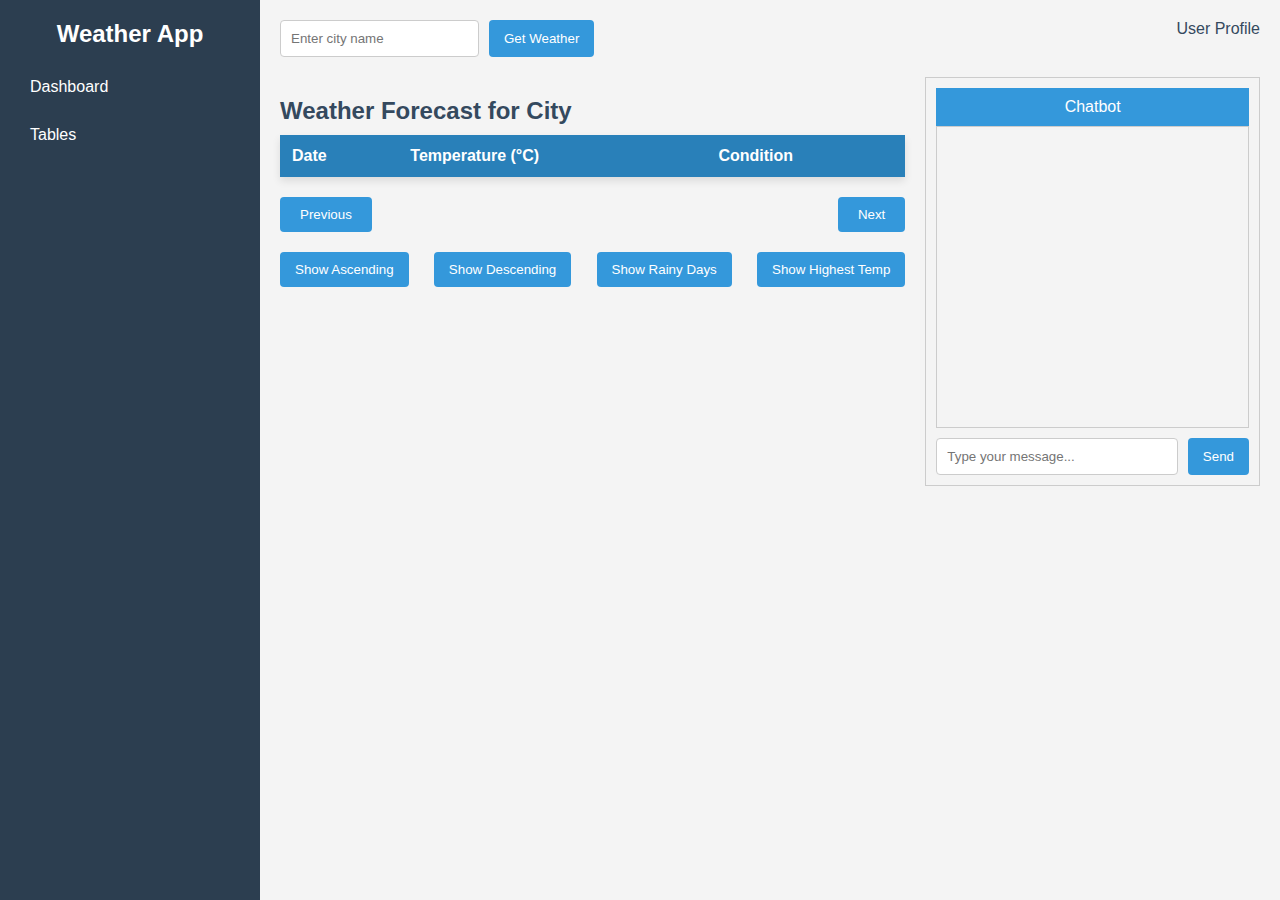
<file: tables.html>
<!DOCTYPE html>
<html lang="en">
<head>
    <meta charset="UTF-8">
    <meta name="viewport" content="width=device-width, initial-scale=1.0">
    <title>Weather Table</title>
    <link rel="stylesheet" href="styleTable.css">
</head>
<body>
    <div class="container">
        <!-- Side Menu -->
        <div class="sidebar">
            <div class="logo">Weather App</div>
            <ul>
                <li><a href="index.html">Dashboard</a></li>
                <li><a href="tables.html">Tables</a></li>
            </ul>
        </div>

        <!-- Main Content -->
        <div class="main-content">
            <!-- Header with Search Bar and User Profile -->
            <div class="header">
                <div class="search-bar">
                    <input type="text" id="cityInput" placeholder="Enter city name">
                    <button id="getWeatherBtn">Get Weather</button>
                </div>
                <div class="user-profile">User Profile</div>
            </div>

            <!-- Content Section -->
            <div class="content-section">
                <!-- Table Section -->
                <div class="table-section">
                    <h2 id="cityName">Weather Forecast for City</h2>
                    <table id="weatherTable">
                        <thead>
                            <tr>
                                <th>Date</th>
                                <th>Temperature (°C)</th>
                                <th>Condition</th>
                            </tr>
                        </thead>
                        <tbody>
                            <!-- Weather data will be inserted here -->
                        </tbody>
                    </table>
                    <div class="pagination">
                        <button id="prevButton">Previous</button>
                        <button id="nextButton">Next</button>
                    </div>
                    <div class="filter-buttons">
                        <button id="showAscendingBtn">Show Ascending</button>
                        <button id="showDescendingBtn">Show Descending</button>
                        <button id="showRainyBtn">Show Rainy Days</button>
                        <button id="showHighestBtn">Show Highest Temp</button>
                    </div>
                </div>

                <!-- Chatbot Section -->
                <div class="chatbot-section">
                    <div class="chat-header">Chatbot</div>
                    <div id="chatbox" class="chatbox"></div>
                    <form id="chatForm">
                        <input type="text" id="userInput" placeholder="Type your message...">
                        <button type="submit" id="sendMessage">Send</button>
                    </form>
                </div>
            </div>
        </div>
    </div>
    <script src="scriptTable.js"></script>
</body>
</html>
</file>
<file: styleTable.css>
body {
    font-family: 'Roboto', sans-serif;
    margin: 0;
    padding: 0;
    box-sizing: border-box;
    background-color: #f4f4f4; 
    color: #34495e; 
}

.container {
    display: flex;
    height: 100vh; 
}

.sidebar {
    width: 220px; 
    background-color: #2c3e50;
    color: white;
    padding: 20px;
}

.sidebar .logo {
    font-size: 24px;
    font-weight: bold;
    text-align: center;
    margin-bottom: 20px;
}

.sidebar ul {
    list-style: none;
    padding: 0;
}

.sidebar ul li {
    margin-bottom: 10px;
}

.sidebar ul li a {
    color: white;
    text-decoration: none;
    display: block;
    padding: 10px;
    border-radius: 4px;
    transition: background-color 0.3s;
}

.sidebar ul li a:hover {
    background-color: #2980b9;
}

.main-content {
    flex: 1;
    padding: 20px;
}

.header {
    display: flex;
    justify-content: space-between;
    margin-bottom: 20px;
}

.search-bar {
    display: flex;
}

.search-bar input {
    padding: 10px;
    border-radius: 4px;
    border: 1px solid #ccc;
    margin-right: 10px;
}

.search-bar button {
    padding: 10px 15px;
    border-radius: 4px;
    border: none;
    background-color: #3498db;
    color: white;
    cursor: pointer;
}

.search-bar button:hover {
    background-color: #2980b9;
}

.content-section {
    display: flex;
    margin-top: 20px;
}

.table-section {
    flex: 2;
    margin-right: 20px;
}

.table-section h2 {
    margin-bottom: 10px; 
}

.table-section table {
    width: 100%;
    border-collapse: collapse;
    box-shadow: 0 4px 8px rgba(0, 0, 0, 0.1);
}

.table-section th, .table-section td {
    padding: 12px;
    text-align: left;
}

.table-section th {
    background-color: #2980b9;
    color: white;
}

.table-section td {
    background-color: #ecf0f1;
    border-bottom: 1px solid #ddd;
}

.table-section tr:hover td {
    background-color: #d6e9f9;
}

.pagination {
    display: flex;
    justify-content: space-between;
    margin-top: 20px;
}

.pagination button {
    padding: 10px 20px;
    border: none;
    border-radius: 4px;
    background-color: #3498db;
    color: white;
    cursor: pointer;
    transition: background-color 0.3s;
}

.pagination button:hover {
    background-color: #2980b9;
}

.chatbot-section {
    flex: 1;
    border: 1px solid #ccc;
    padding: 10px;
}

.chat-header {
    background-color: #3498db;
    color: white;
    padding: 10px;
    text-align: center;
}

.chatbox {
    height: 300px;
    border: 1px solid #ccc;
    margin-bottom: 10px;
    overflow-y: auto;
}

.chatbox p {
    margin: 5px 0;
}

.chatbot-section form {
    display: flex;
}

.chatbot-section input {
    flex: 1;
    padding: 10px;
    border: 1px solid #ccc;
    border-radius: 4px;
}

.chatbot-section button {
    background-color: #3498db;
    color: white;
    border: none;
    padding: 10px 15px;
    border-radius: 4px;
    cursor: pointer;
    margin-left: 10px;
    transition: background-color 0.3s;
}

.chatbot-section button:hover {
    background-color: #2980b9;
}

.filter-buttons {
    display: flex;
    justify-content: space-between;
    margin-top: 20px;
}

.filter-buttons button {
    padding: 10px 15px;
    border: none; 
    border-radius: 4px;
    background-color: #3498db;
    color: white;
    cursor: pointer;
    transition: background-color 0.3s;
}

.filter-buttons button:hover {
    background-color: #2980b9;
}
</file>
